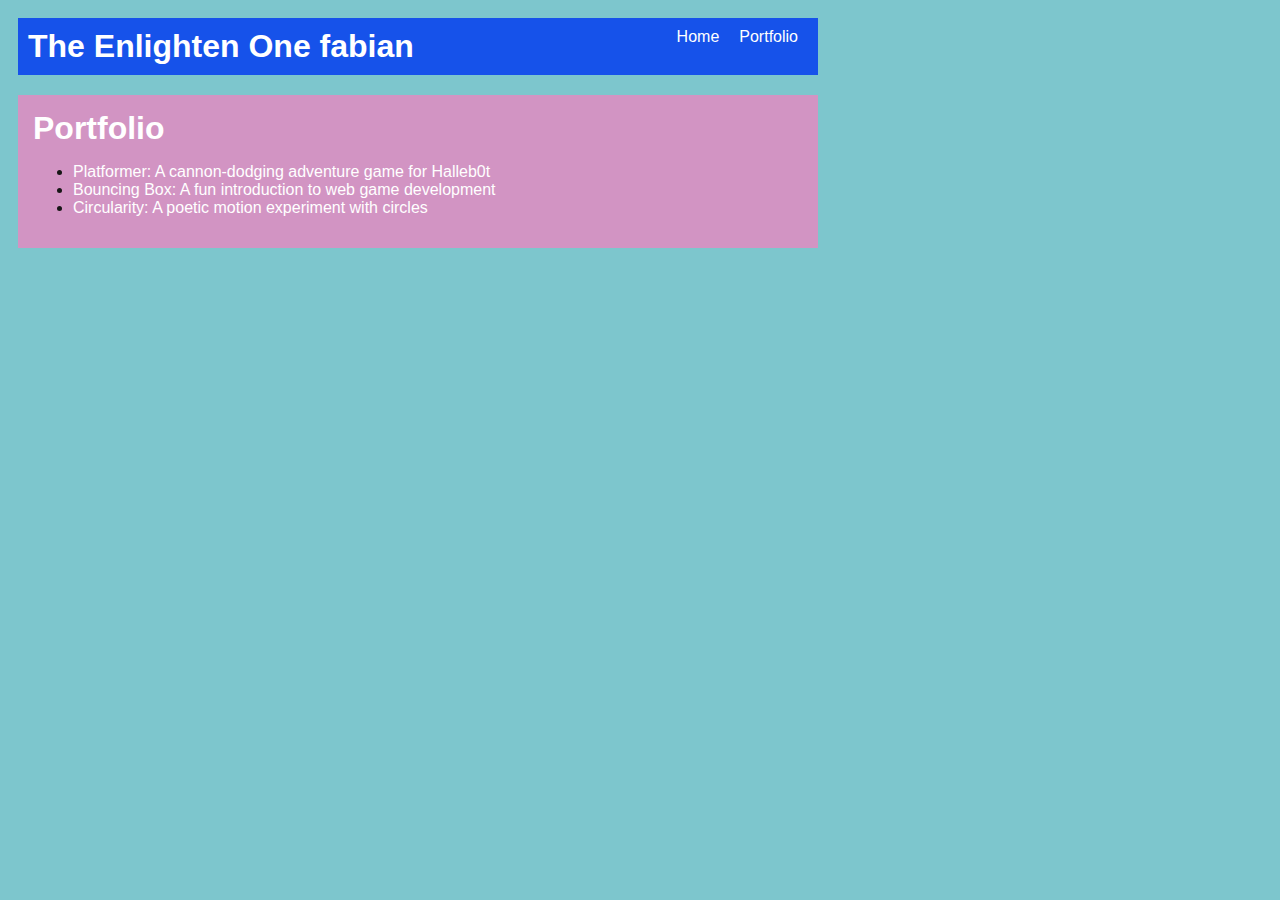
<file: portfolio.html>
<!DOCTYPE html>
<html>
  <head>
    <title> The Enlighten one </title>
    <link rel="stylesheet" href="style.css" />
     <link rel="icon" type="image/x-icon" href="/images/favicon.ico">
  </head>

  <body>
    
    <div id="all-contents">
      <nav>
        <h1>The Enlighten One fabian </h1>
        <ul id="nav-ul">
            <li class="nav-li">
                <a href="index.html">Home</a>
            </li>
            <li class="nav-li">
                <a href="portfolio.html">Portfolio</a>
            </li>
        </ul>
      </nav>

      <main>
         <div class="content">
            <h1>Portfolio</h1>
            <ul id="portfolio">
                <li>
                    <a href="fsd-projects/platformer/">Platformer: A cannon-dodging adventure game for Halleb0t</a>
                </li>
                <li> 
                    <a href="fsd-projects/bouncing-box/">Bouncing Box: A fun introduction to web game development</a>
                </li>
                <li>
                    <a href="fsd-projects/circularity/">Circularity: A poetic motion experiment with circles</a>
                </li>
            </ul>
         </div>
      </main>
    </div>
  </body>
</html>
</file>
<file: style.css>
body {
    background: rgb(125 , 198, 205);
    color:rgb(23, 22, 22);
    padding: 10px;
    font-family:Arial, sans-serif;
}

#all-contents{ 
    max-width: 800px;
    margin; auto;
}

nav{
    background: rgb(22, 82, 234);
    margin: 0 auto;
    display: flex;
    padding: 10px;
    margin-bottom: 20px;
    justify-content: space-between;
}

h1{
    display: flex;
    align-items: center ;
    color:white;
    flex:1;
    margin: 0;
}

#nav-ul {
    list-style-type: none;
    margin: 0;
    padding: 0 ;
    display : flex;
}
.nav-li {
    display: inline-block;
    padding: 0 10px;
}

a {
    text-decoration: none;
    color: #fff;
}
 main{
    background: rgb(210, 148, 195);
    display: flex;
    margin-top: 20 px;
 }

 .sidebar {
    margin-right: 25px;
    padding: 10px;
 }
 .sidebar-img{
    width: 200px;
 }

 .content{
    flex: 1;
    padding: 15px;
 }

 #interests{
    border :4px silver ridge;
    padding: 8px;
    margin-top: 20px;
 }
  h2,h3{
    margin: 0px;
  }
</file>
